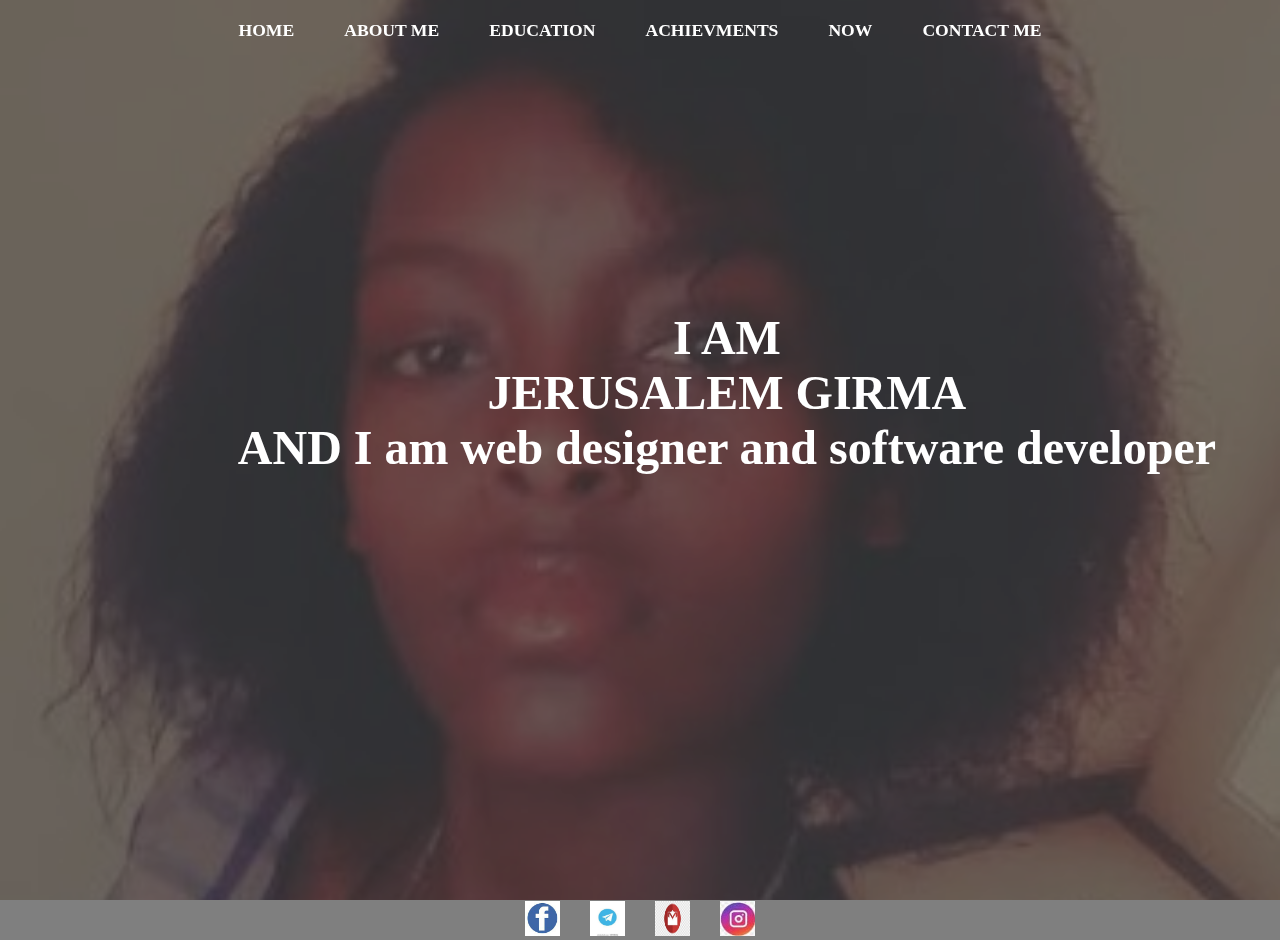
<file: index.html>
<!DOCTYPE html>
<html lang="en">
<head>
    <meta charset="UTF-8">
    <meta http-equiv="X-UA-Compatible" content="IE=edge">
    <meta name="viewport" content="width=device-width, initial-scale=1.0">
    <title>PORTFOLIO</title>
    <link rel="stylesheet" href="css/style.css">
    <link rel="stylesheet" media="screen and (max-width: 800px" href="css/tablet.css">
    <link rel="stylesheet" media="screen and (max_width:590px" href="css/mobile.css">
</head>
<body>
   <header>
    <nav class="navhome">
        <ul>
            <li><a href="index.html">HOME</a> </li>
            <li><a href="html/about.html">ABOUT ME</a> </li>
            <li><a href="html/edu.html">EDUCATION</a> </li>
            <li><a href="html/achieve.html">ACHIEVMENTS</a> </li>
            <li><a href="html/now.html">NOW</a> </li>
            <li><a href="html/contact.html">CONTACT ME</a> </li>
        </ul>
   </header>
  <main>
    <section id="home">
        <div class="main">
            <h1 class="headingm">I AM <BR>JERUSALEM GIRMA</BR>AND I am web designer and software developer</h1>
        </div>
  </main>
  <footer>
    <a href="https://www.facebook.com/jerry girma"><img class="icons" src="images/facebook.jpg" alt="facebook"></a>
    <a href="https://t.me/whydouneedit"><img class="icons" src="images/telegram.jpg" alt="telegram"></a>
    <a href="mailto:jerusalemtesfaye38@gmail.com"><img class="icons" src="images/gmail.jpg" alt="gmail"></a>
    <a href="www.instagram.com/jerusalemgirma4"><img class="icons" src="images/insta.jpg" alt="../instagram"></a>

  </footer>
</body>
</html>
</file>
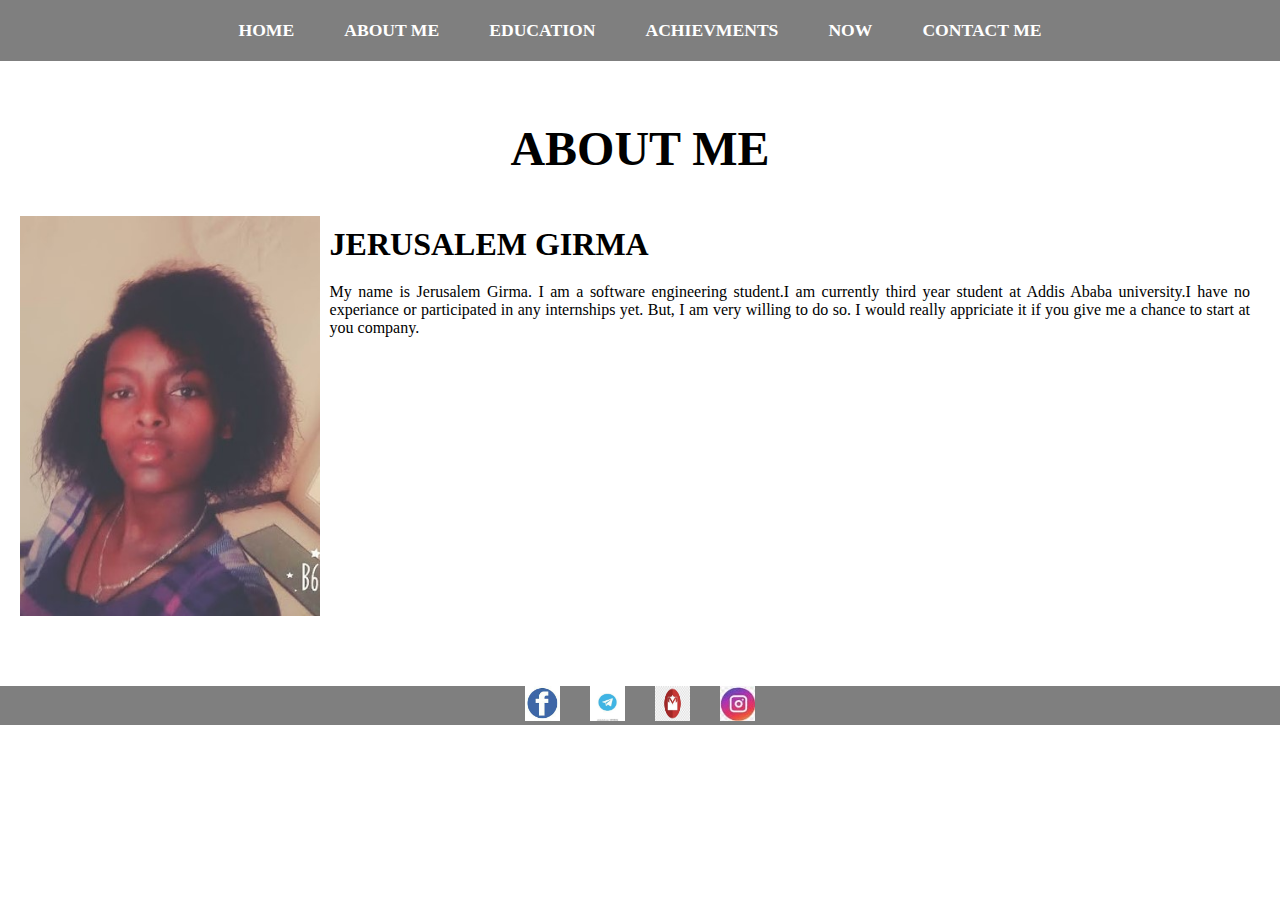
<file: html/about.html>
<!DOCTYPE html>
<html lang="en">
<head>
    <meta charset="UTF-8">
    <meta http-equiv="X-UA-Compatible" content="IE=edge">
    <meta name="viewport" content="width=device-width, initial-scale=1.0">
    <title>About me</title>
    <link rel="stylesheet" href="../css/about.css">
    <link rel="stylesheet" media="screen and (max-width: 800px" href="../css/tablet.css")>
    <link rel="stylesheet" media="screen and (max_width:590px" href="../css/mobile.css")>
</head>
<body>
    <header>
        <nav class="navhome">
            <ul>
                <li><a href="../index.html">HOME</a> </li>
                <li><a href="about.html">ABOUT ME</a> </li>
                <li><a href="edu.html">EDUCATION</a> </li>
                <li><a href="achieve.html">ACHIEVMENTS</a> </li>
                <li><a href="now.html">NOW</a> </li>
                <li><a href="contact.html">CONTACT ME</a> </li>
            </ul>
 </header>
 <main>
    <section id="about"> 
       
        <h1 id="heading"> ABOUT ME</h1>
        <div id="mom">
            <img src="../images/img3.jpg" alt="">
    
            <div id="intro">
            
                <h2>JERUSALEM GIRMA</h2> 
                <p>My name is Jerusalem Girma. I am a software engineering student.I am currently third year student at Addis Ababa university.I have no experiance or participated in any internships yet. But, I am very willing to do so. I would really appriciate it if you give me a chance to start at you company.</p>
    
            </div>
        </div>
        </section>
 </main>
 <footer>
    <a href="https://www.facebook.com/jerry girma"><img class="icons" src="../images/facebook.jpg" alt="facebook"></a>
    <a href="https://t.me/whydouneedit"><img class="icons" src="../images/telegram.jpg" alt="telegram"></a>
    <a href="mailto:jerusalemtesfaye38@gmail.com"><img class="icons" src="../images/gmail.jpg" alt="gmail"></a>
    <a href="www.instagram.com/jerusalemgirma4"> <img class="icons" src="../images/insta.jpg" alt="instagram"></a>

</footer> 

 
    
</body>
</html>
</file>
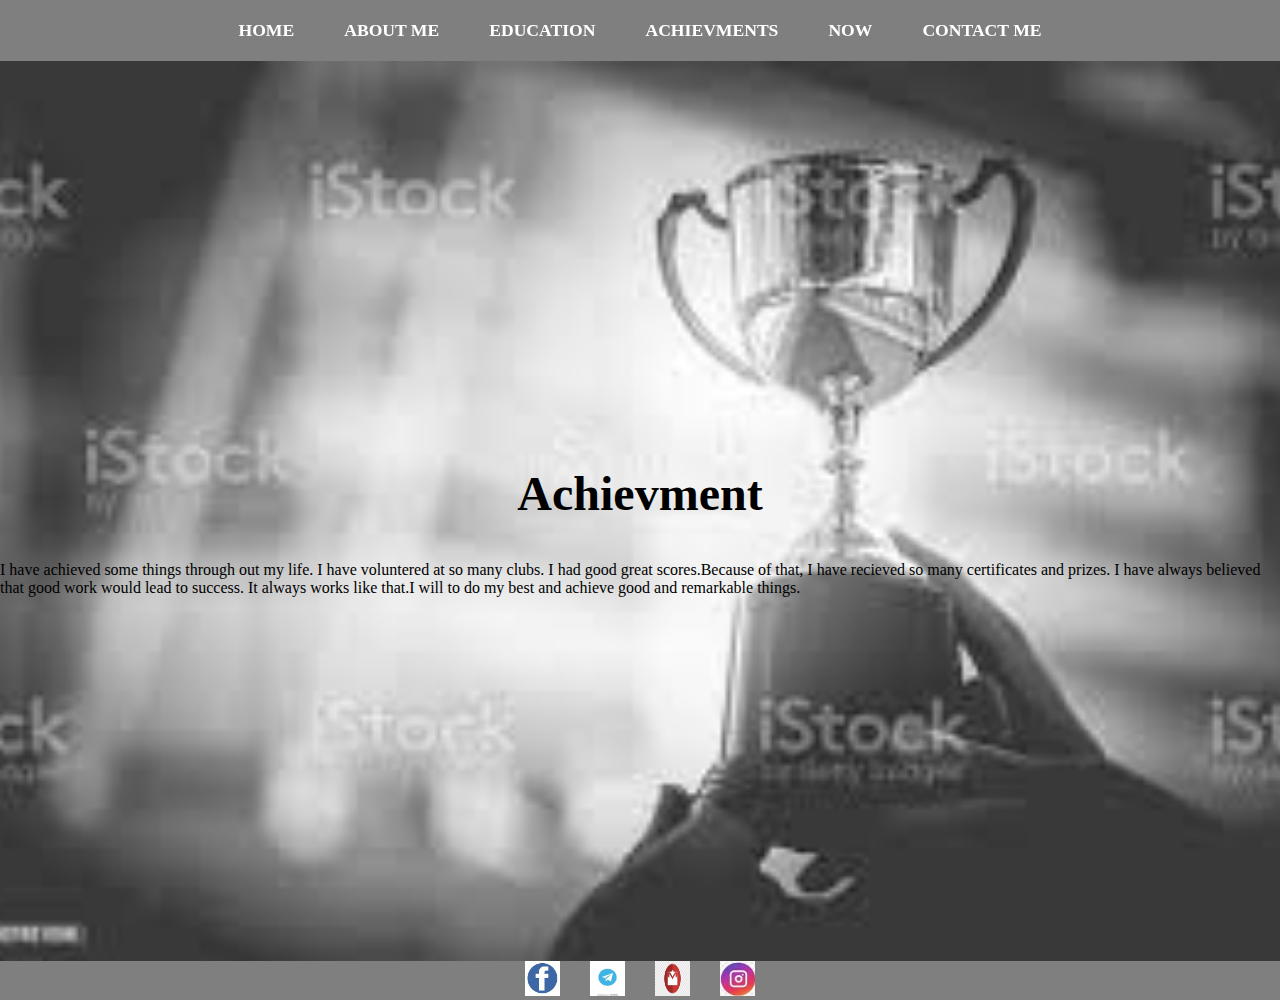
<file: html/achieve.html>
<!DOCTYPE html>
<html lang="en">
<head>
    <meta charset="UTF-8">
    <meta http-equiv="X-UA-Compatible" content="IE=edge">
    <meta name="viewport" content="width=device-width, initial-scale=1.0">
    <title>ACHIEVMENTS</title>
    <link rel="stylesheet" href="../css/achieve.css">
    <link rel="stylesheet" media="screen and (max-width: 800px" href="../css/tablet.css">
    <link rel="stylesheet" media="screen and (max_width:590px" href="../css/mobile.css">
</head>
<body>
    <header>
        <nav class="navhome">
            <ul>
                <li><a href="../index.html">HOME</a> </li>
                <li><a href="about.html">ABOUT ME</a> </li>
                <li><a href="edu.html">EDUCATION</a> </li>
                <li><a href="achieve.html">ACHIEVMENTS</a> </li>
                <li><a href="now.html">NOW</a> </li>
                <li><a href="contact.html">CONTACT ME</a> </li>
            </ul>
 </header>    
 <main>
    <section id="achivment">
        <div id="none">
            <h1 id="heading">Achievment</h1>
            <p>I have achieved some things through out my life. I have voluntered at so many clubs. I had good great scores.Because of that, I have recieved so many certificates and prizes. I have always believed that good work would lead to success. It always works like that.I will to do my best and achieve good and remarkable things.</p>
        </div>
    </section>
 </main>
 <footer>
    <a href="https://www.facebook.com/jerry girma"><img class="icons" src="../images/facebook.jpg" alt="facebook"></a>
    <a href="https://t.me/whydouneedit"><img class="icons" src="../images/telegram.jpg" alt="telegram"></a>
    <a href="mailto:jerusalemtesfaye38@gmail.com"><img class="icons" src="../images/gmail.jpg" alt="gmail"></a>
    <a href="www.instagram.com/jerusalemgirma4"><img class="icons" src="../images/insta.jpg" alt="instagram"></a>


</footer>
</body>
</html>
</file>
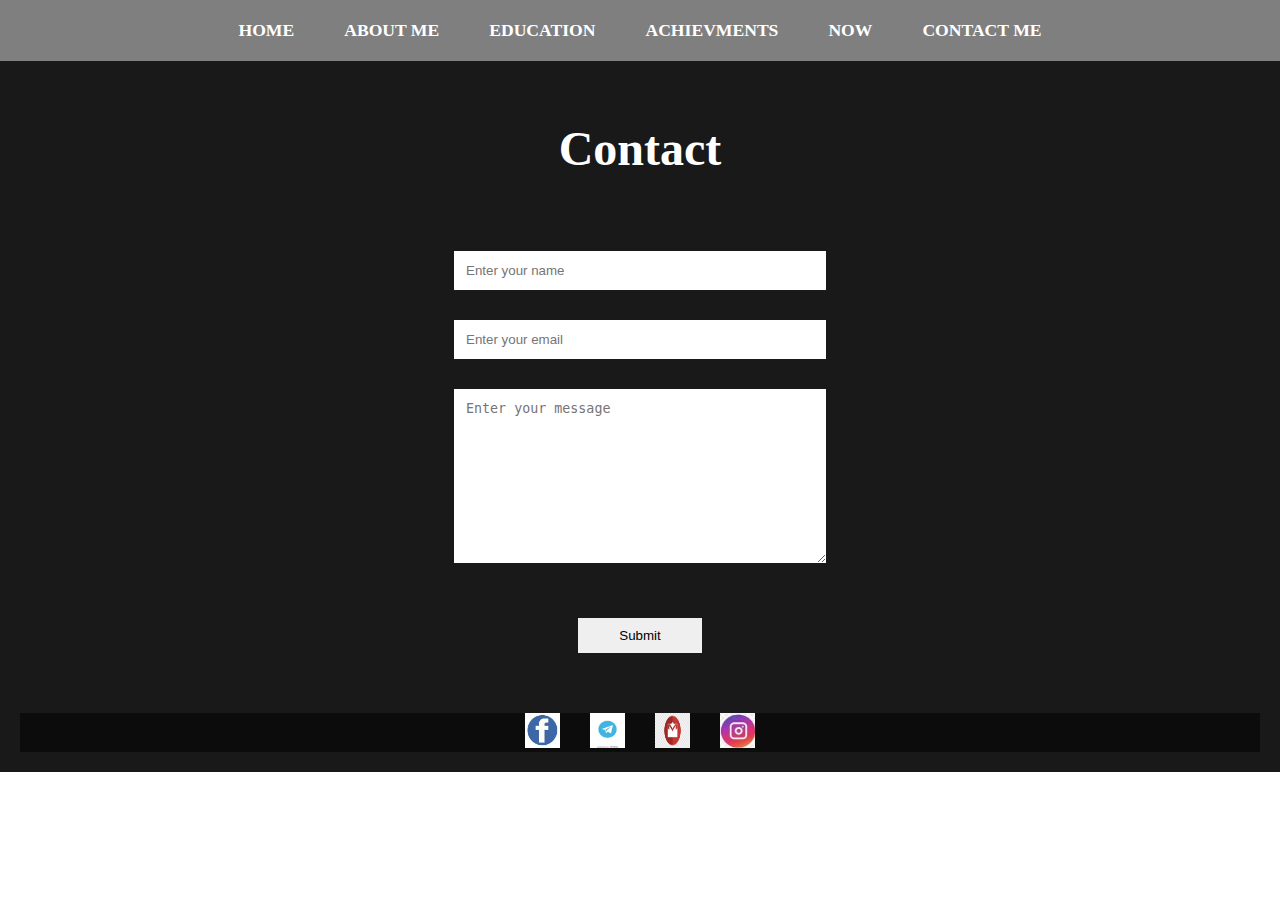
<file: html/contact.html>
<!DOCTYPE html>
<html lang="en">
<head>
    <meta charset="UTF-8">
    <meta http-equiv="X-UA-Compatible" content="IE=edge">
    <meta name="viewport" content="width=device-width, initial-scale=1.0">
    <title>Contact me</title>
    <link rel="stylesheet" href="../css/contact.css">
    <link rel="stylesheet" media="screen and (max-width: 800px" href="../css/tablet.css">
    <link rel="stylesheet" media="screen and (max_width:590px" href="../css/mobile.css">
</head>
<body>
    <header>
        <nav class="navhome">
            <ul>
                <li><a href="../index.html">HOME</a> </li>
                <li><a href="about.html">ABOUT ME</a> </li>
                <li><a href="edu.html">EDUCATION</a> </li>
                <li><a href="achieve.html">ACHIEVMENTS</a> </li>
                <li><a href="now.html">NOW</a> </li>
                <li><a href="contact.html">CONTACT ME</a> </li>
            </ul>
    </header>    
    <main>
        <section id="contact">
            <h1 id="heading">Contact</h1>
            <form action="" class="form">
                <input type="text" name="name"  class="input" placeholder="Enter your name">
                <input type="email" name="mail" class="input" placeholder="Enter your email">
                <textarea name="msg" id="message" cols="30" rows="10" class="input" placeholder="Enter your message"></textarea>
                <input type="submit" values="SEND" id="send">
            </form>
           
            <footer>
                <a href="https://www.facebook.com/jerry Girma"><img class="icons" src="../images/facebook.jpg" alt="facebook"></a>
                <a href="../https://t.me/whydouneedit"><img class="icons" src="../images/telegram.jpg" alt="telegram"></a>
                <a href="../mailto:jerusalemtesfaye38@gmail.com"><img class="icons" src="../images/gmail.jpg" alt="gmail"></a>
                <a href="../www.instagram.com/jerusalemgirma4"><img class="icons" src="../images/insta.jpg" alt="instagram"></a>
            
            </footer>
    
        </section>
    </main> 
</body>
</html>
</file>
<file: css/style.css>
*{
    margin: 0;
    padding: 0;
    box-sizing: border-box;
}
.navhome{
    display: flex;
    justify-content: center;
    position: sticky;
    align-items: center ;
    background-color: rgba(0, 0,0, 0.5);
    
    top: 0;
}
.navhome ul{
    display: flex;
    list-style: none;
    margin: 20px 0px;
    

}
.navhome ul li{
    font-family: century;
    font-size: 1.1rem;
    font-weight:bold ;
}
.navhome ul li a {
    text-decoration: none;
    color: white;
    padding: 8px 25px;
    transition: all .5s ease;
}
.navhome ul li a:hover{
    background-color: rgb(235, 212, 212);
    color: black;
    box-shadow: 0 0 10px white;
}
#home{
    display: flex;
    flex-direction: column;
    background-color: rgba(0, 0,0, 0.5);
    height: 840px;
    justify-content: center;
    align-items: center;
    color: white;
}
#home::before{
    content: "";
    position: absolute;
    top: 0;
    right: 0;
    background: url('../images/img3.jpg') no-repeat center center/cover;
    height: 900px;
    width: 100%;
    z-index: -1;
    opacity: .8;
}
.headingm{
    font-family: cursive;
    font-size: 3rem;
    text-align: center;
    margin: 40px 0px;
}
#heading{
    font-family: cursive;
    font-size: 3rem;
    text-align: center;
    margin: 40px;
}
.main{
    display: flex;
    flex-direction: column ;
    align-items: center;
    position: absolute;
    top: 30%;
    right: 5%;
}
footer{
    background-color: rgba(0, 0,0, 0.5);
    text-align: center;
    display: flex;
    justify-content: center;
    position: sticky;
    gap: 30px;
}
.icons{
    width: 35px;
    height: 35px;
    position: sticky;

}
a:hover{
    text-decoration: none;
    color: white;
    padding: 8px 25px;
    transition: all .5s ease;

}
</file>
<file: css/tablet.css>
.navhome ul{
    flex-wrap: wrap;
    justify-content: center;
}


.heading{
    font-size: 2.5rem;
}

#mom{
    flex-direction: column;
    align-items: center;
}
#mom img{
    width: 475px;
    height: 300px;
}
#intro h2{
    text-align: center;
    padding: 10px;
}

.input{
    width: 60%;
}
#msg{
    width: 55%;
}
#send{
    width: 20%;
}
#none {
    text-align: center;
    padding: 10px;
}
.sis{
    text-align: center;
    padding: 10px;
    display: flex;
    flex-direction: column;
}
#now{
    text-align: center;
    padding: 10px;
}
.icons{
    display: inline;
    text-align: center;
}
</file>
<file: css/mobile.css>
.navhome ul{
    flex-wrap: wrap;
    justify-content: center;
}

#home{
    height: 820px;
}
.headings{
    font-size: 1.7rem;
}



#mom img{
    width: 300px;
    height: 175px;

}
#intro h2{
    font-size: 1.5rem;
}


.input{
    width: 80%;
}
#msg{
    width: 70%;
}
#send{
    width: 20%;
}
#none {
    text-align: center;
    padding: 10px;
}
.sis{
    text-align: center;
    padding: 10px;
    display: flex;
    flex-direction: column;}
.sc1{
    box-sizing: border-box;
    justify-content: center;
    width: 200px;
    height: 150px;
}

#now{
    text-align: center;
    padding: 10px;
}
.whole{
    display: flex;
    flex-direction: column;
    text-align: center;
}
.icons{
    display: inline;
    text-align: center;
}
</file>
<file: css/about.css>
*{
    margin: 0;
    padding: 0;
    box-sizing: border-box;
}
.navhome{
    display: flex;
    justify-content: center;
    align-items: center ;
    background-color: rgba(0, 0,0, 0.5);
    position: sticky;
    top: 0;
}
.navhome ul{
    display: flex;
    list-style: none;
    margin: 20px 0px;


}
.navhome ul li{
    font-family: century;
    font-size: 1.1rem;
    font-weight:bold ;
}
.navhome ul li a {
    text-decoration: none;
    color: white;
    padding: 8px 25px;
    transition: all .5s ease;
}
.navhome ul li a:hover{
    background-color: rgb(235, 212, 212);
    color: black;
    box-shadow: 0 0 10px white;
}
#about{
    display: flex;
    flex-direction: column;
    box-sizing: border-box;
    padding: 20px; 
    margin-bottom: 50px;
    
}
#heading{
    font-family: cursive;
    font-size: 3rem;
    text-align: center;
    margin: 40px;
}
#mom{
    display: flex;
    
}
#mom img{
    width: 572px;
    height: 400px;
}

#intro{
    display: flex;
    flex-direction: column;
    text-align: justify;
    padding: 10px;
}
#intro h2{
    font-size: 2rem;
    margin-bottom: 20px;
}
footer{
    background-color: rgba(0, 0,0, 0.5);
    text-align: center;
    display: flex;
    justify-content: center;
    position: sticky;
    gap: 30px;
}
.icons{
    width: 35px;
    height: 35px;
}
a:hover{
    text-decoration: none;
    color: white;
    padding: 8px 25px;
    transition: all .5s ease;

}
</file>
<file: css/achieve.css>
*{
    margin: 0;
    padding: 0;
    box-sizing: border-box;
}
.navhome{
    display: flex;
    justify-content: center;
    align-items: center ;
    background-color: rgba(0, 0,0, 0.5);
    position: sticky;
    top: 0;
}
.navhome ul{
    display: flex;
    list-style: none;
    margin: 20px 0px;


}
.navhome ul li{
    font-family: century;
    font-size: 1.1rem;
    font-weight:bold ;
}
.navhome ul li a {
    text-decoration: none;
    color: white;
    padding: 8px 25px;
    transition: all .5s ease;
}
.navhome ul li a:hover{
    background-color: rgb(235, 212, 212);
    color: black;
    box-shadow: 0 0 10px white;
}
#achivment{
    display: flex;
    flex-direction: column;
    background: url(../images/achieve.jpg) no-repeat center center/cover;
    background-color: white;
    height: 900px;
    justify-content: center;
    align-items: center;
    color: black;
}
#heading{
    font-family: cursive;
    font-size: 3rem;
    text-align: center;
    margin: 40px;
}
#none h1{
    text-align: center;
    text-decoration: none;
    block-size: bold;

}
footer{
    background-color: rgba(0, 0,0, 0.5);
    text-align: center;
    display: flex;
    justify-content: center;
    position: sticky;
    gap: 30px;
}
.icons{
    width: 35px;
    height: 35px;
}
a:hover{
    text-decoration: none;
    color: white;
    padding: 8px 25px;
    transition: all .5s ease;

}
</file>
<file: css/contact.css>
*{
    margin: 0;
    padding: 0;
    box-sizing: border-box;
}
.navhome{
    display: flex;
    justify-content: center;
    align-items: center ;
    background-color: rgba(0, 0,0, 0.5);
    position: sticky;
    top: 0;
}
.navhome ul{
    display: flex;
    list-style: none;
    margin: 20px 0px;


}
.navhome ul li{
    font-family: century;
    font-size: 1.1rem;
    font-weight:bold ;
}
.navhome ul li a {
    text-decoration: none;
    color: white;
    padding: 8px 25px;
    transition: all .5s ease;
}
.navhome ul li a:hover{
    background-color: rgb(235, 212, 212);
    color: black;
    box-shadow: 0 0 10px white;
}
#contact{
    display: flex;
    flex-direction: column;
    box-sizing: border-box;
    background-color: rgba(0,0,0,0.9);
   /* background: url(contact.jpg) no-repeat center center/cover;*/
    color: white;
    padding: 20px;
}
#heading{
    font-family: cursive;
    font-size: 3rem;
    text-align: center;
    margin: 40px;
}
.form{
    display: flex;
    flex-direction: column;
    box-sizing: border-box;
    align-items: center;
    margin: 20px 0px;
}
.input{
    padding: 12px;
    margin: 15px;
    width: 30%;
    border: none;
    outline: none;
}
#msg{
    width: 20px;
    padding: 10px;
    margin: 15px;
    border: none;
    outline: none;
}
#send{
    padding: 10px;
    width: 10%;
    margin: 40px;
    border: none;
    outline: none;
    color: black;
}
#send:hover{
    cursor: pointer;
    box-shadow: 0 0 10px white;
}
 div .share{
    position: absolute;
    top: 50%;
    left: 8%;
    display: flex;
    flex-wrap: nowrap;
    justify-content: flex-start;
    align-items: center;
    margin-bottom: 15px;
}
.share .social{
    display: inline-block;
    color: white;
    margin-right: 15px;
    transition: transform .3s;
    size: 10px 10px;
}
footer{
    background-color: rgba(0, 0,0, 0.5);
    text-align: center;
    display: flex;
    justify-content: center;
    position: sticky;
    gap: 30px;
}
.icons{
    width: 35px;
    height: 35px;
}
a:hover{
    text-decoration: none;
    color: white;
    padding: 8px 25px;
    transition: all .5s ease;

}
</file>
